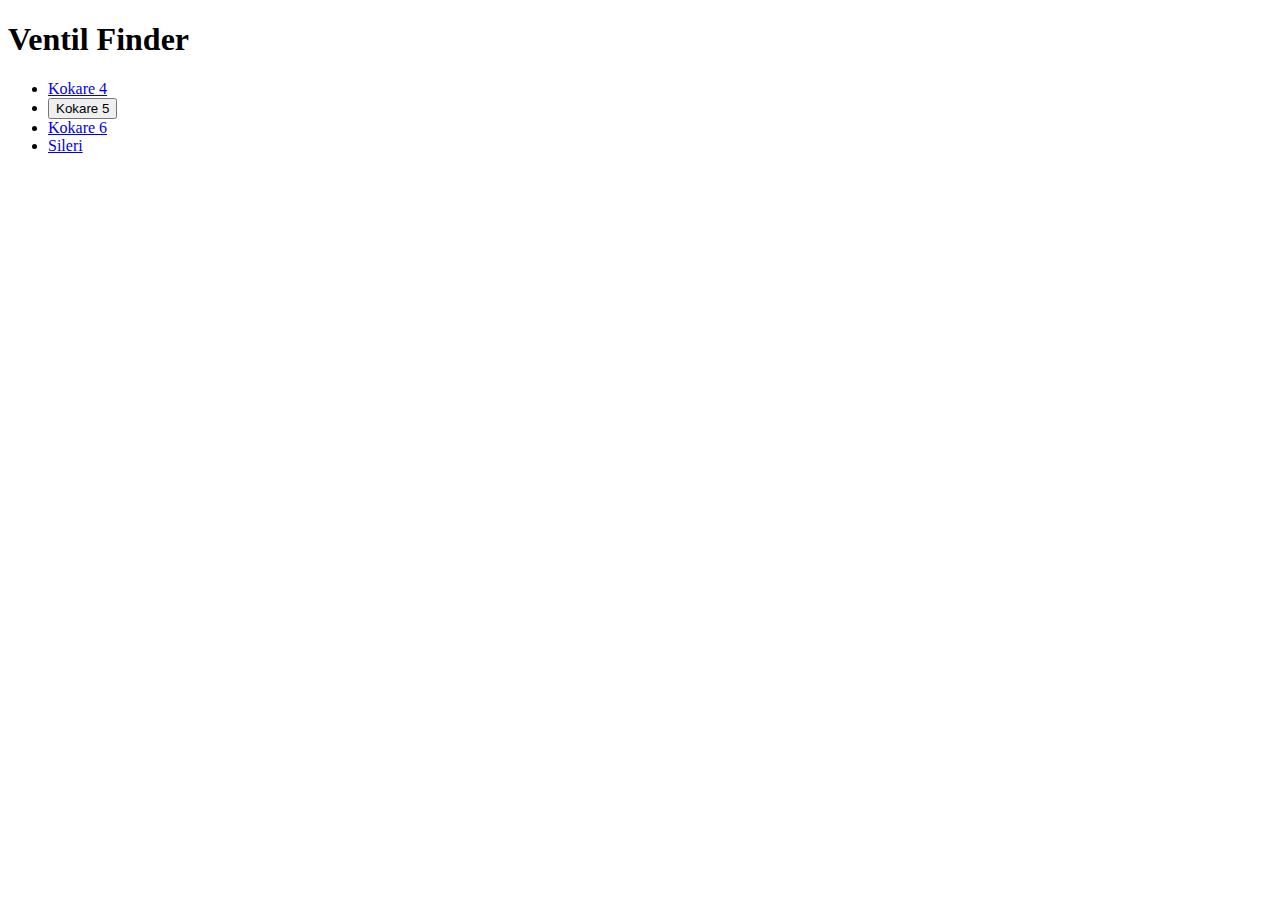
<file: index.html>
<!DOCTYPE html>
<html lang="en">
  <head>
    <meta charset="UTF-8" />
    <meta http-equiv="X-UA-Compatible" content="IE=edge" />
    <meta name="viewport" content="width=device-width, initial-scale=1.0" />
    <title>Ventil Finder</title>
  </head>
  <body>
    <h1>Ventil Finder</h1>
    <ul>
      <li><a href="#">Kokare 4</a></li>
      <li>
        <button onclick="document.location='./pages/kokare5/kokare5_startsida.html'">
          Kokare 5
        </button>
      </li>
      <li><a href="#">Kokare 6</a></li>
      <li><a href="#">Sileri</a></li>
    </ul>
  </body>
</html>
</file>
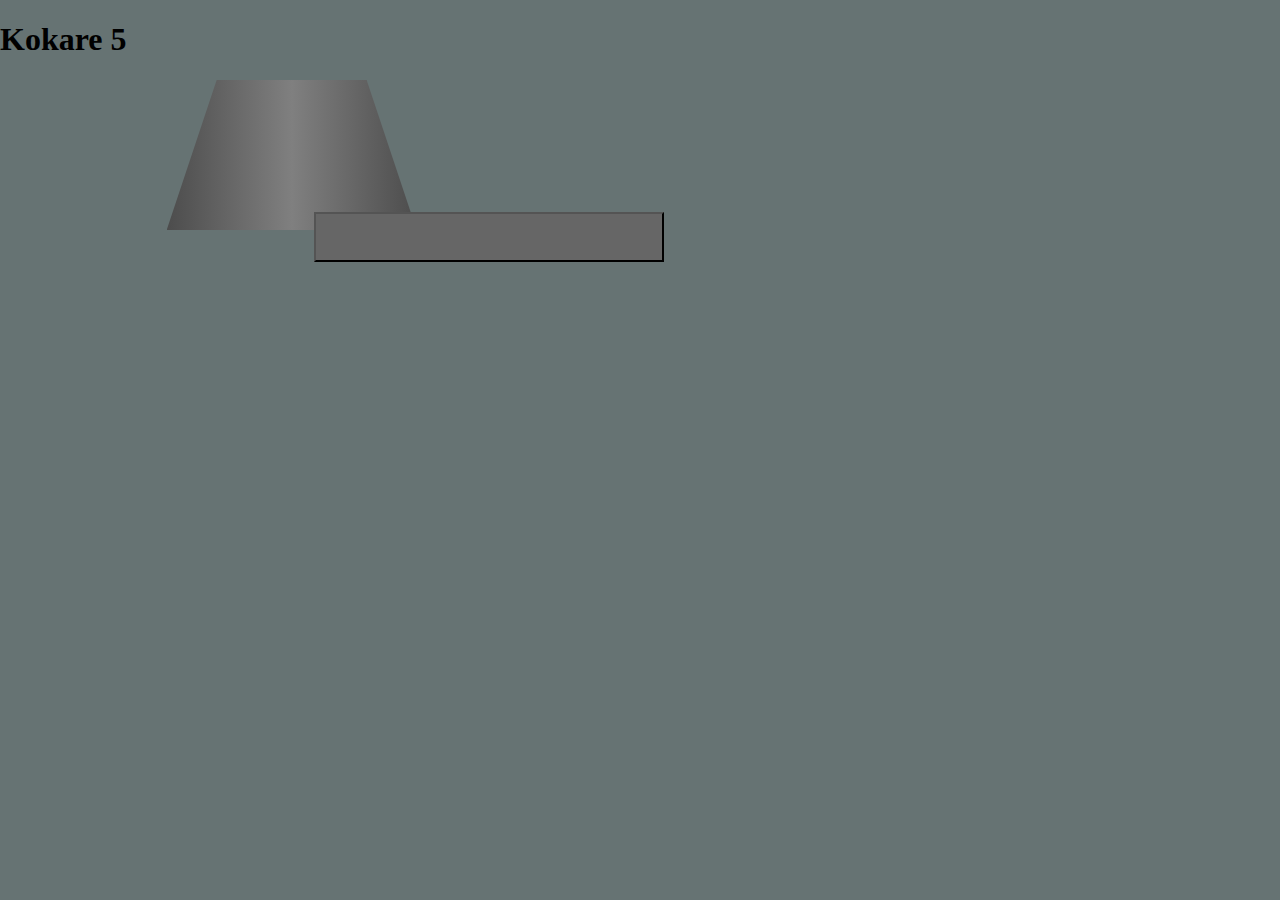
<file: links/kokare5.html>
<!DOCTYPE html>
<html lang="en">
<head>
    <meta charset="UTF-8">
    <meta http-equiv="X-UA-Compatible" content="IE=edge">
    <meta name="viewport" content="width=device-width, initial-scale=1.0">
    <title>Document</title>
    <link rel="stylesheet" href="../css/kokare5.css">
</head>
<body>
    <h1>Kokare 5</h1>
    <button id="flissilo" onclick="alert('Flissilon hittar du på 24 planet')"></button>
    <button id="k5_matarskruv" onclick="alert('TEST')"></button>
</body>
</html>
</file>
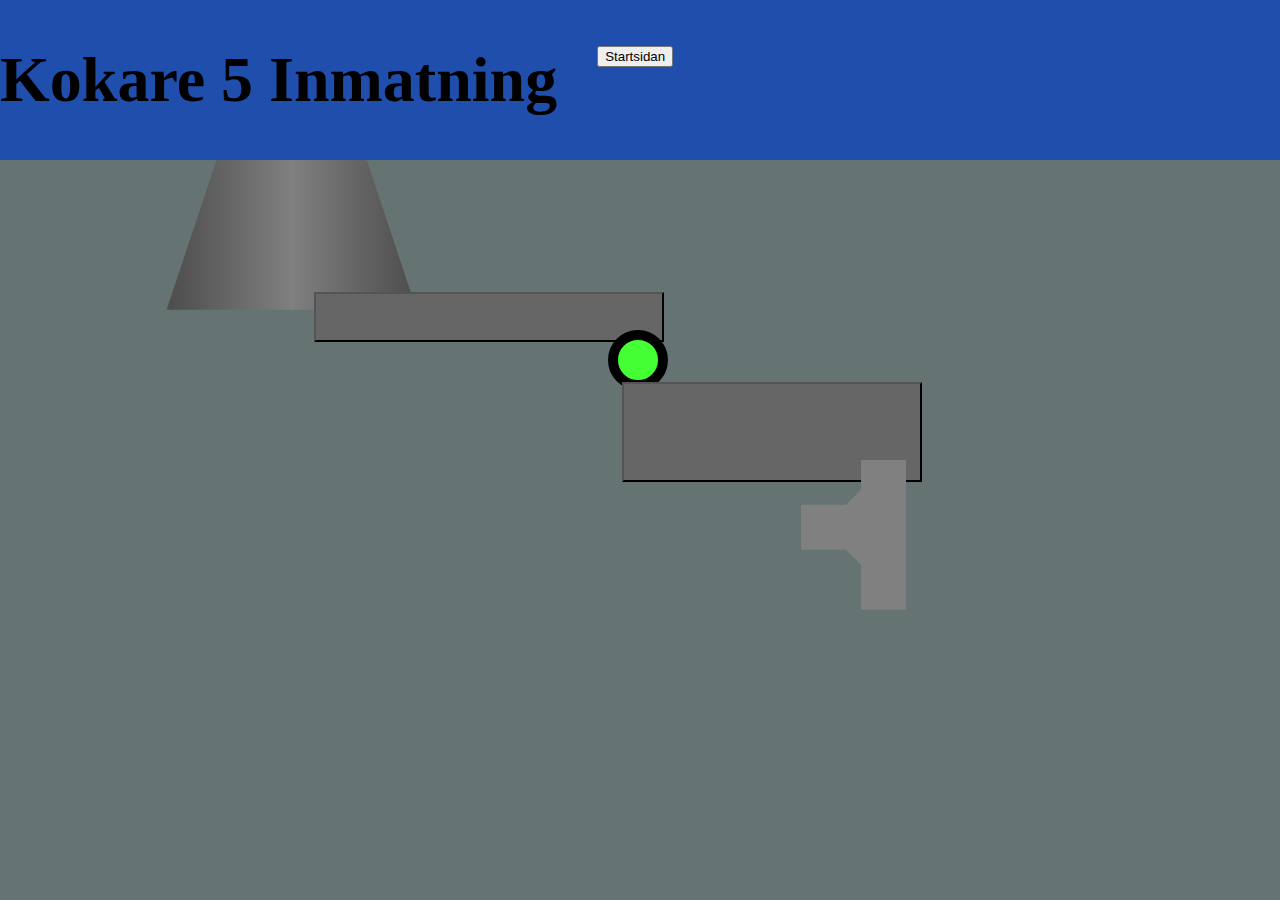
<file: pages/kokare5/kokare5_inmatning.html>
<html lang="en">
  <head>
    <meta charset="UTF-8" />
    <meta http-equiv="X-UA-Compatible" content="IE=edge" />
    <meta name="viewport" content="width=device-width, initial-scale=1.0" />
    <title>Kokare 5 Inmatning</title>
    <link rel="stylesheet" href="../../css/kokare5.css" />
  </head>
  <body>
    <nav id="kokare5_navbar">
      <h1>Kokare 5 Inmatning</h1>
      <ul>
        <li>
          <button
            onclick="document.location='../../../index.html'"
            id="btn_startsida"
          >
            Startsidan
          </button>
        </li> 
      </ul>
    </nav>
    <button
      id="flissilo"
      onclick="alert('Flissilon hittar du på 24 planet')"
    ></button>
    <button id="k5_matarskruv" onclick="alert('Flisskruv k5')"></button>
    <button id="lagtryck_kik" onclick="alert('Lågtrycks kik')"></button>
    <button id="basningskarl" onclick="alert('Basningskärl')"></button>
    <button id="pinnhjul" onclick="alert('Pinnhjulet')"></button>
  </body>
</html>
</file>
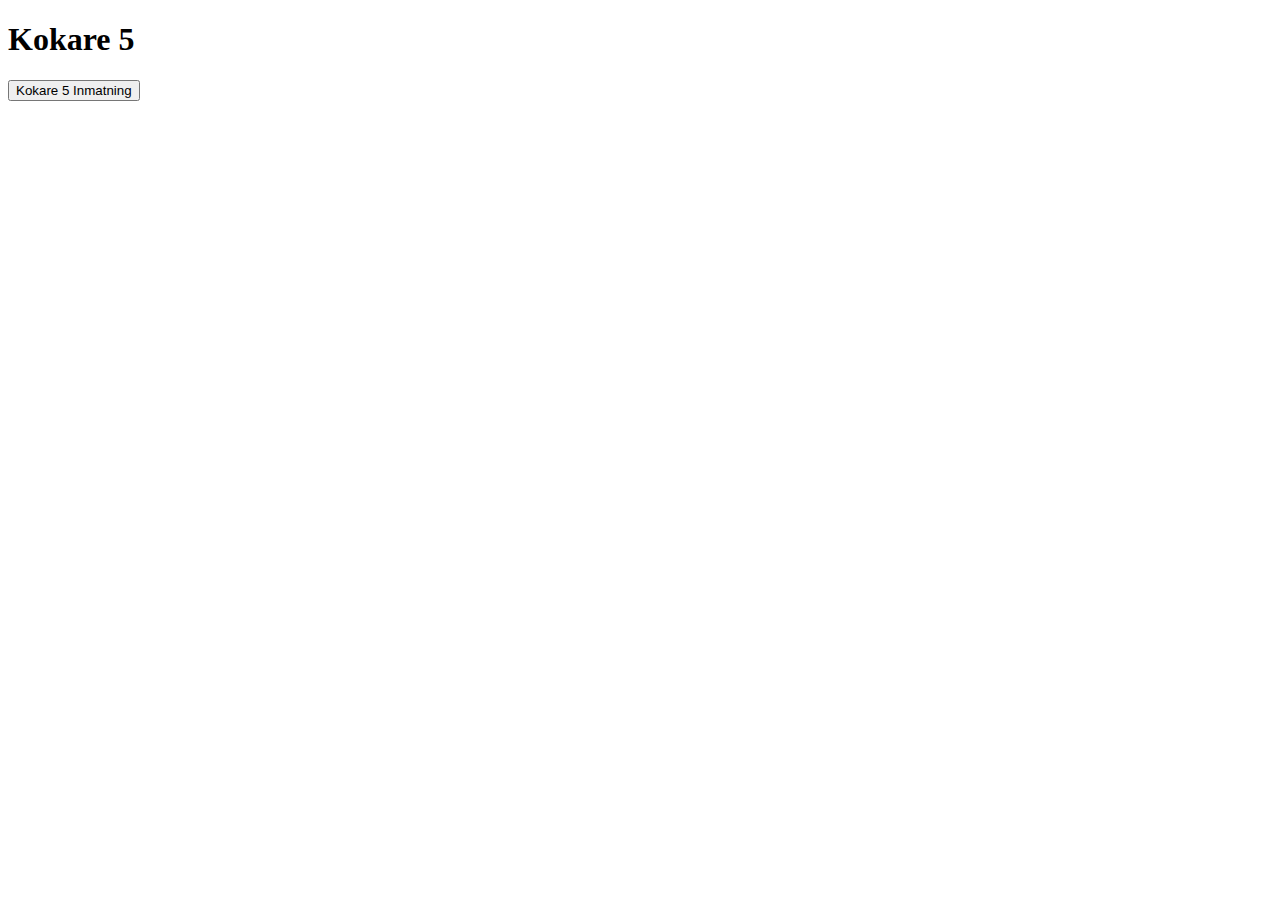
<file: pages/kokare5/kokare5_startsida.html>
<!DOCTYPE html>
<html lang="en">
<head>
    <meta charset="UTF-8">
    <meta http-equiv="X-UA-Compatible" content="IE=edge">
    <meta name="viewport" content="width=device-width, initial-scale=1.0">
    <title>Kokare 5 Startsida</title>
</head>
<body>
    <h1>Kokare 5</h1>
    <button onclick="document.location='kokare5_inmatning.html'">Kokare 5 Inmatning</button>
</body>
</html>
</file>
<file: css/kokare5.css>
/* clip-path: polygon(0 0, 49% 50%, 0 100%, 100% 100%, 50% 50%, 100% 0); path för ventiler
 */

body{
    background-color: hwb(180 40% 55%);
    margin: 0;
    padding: 0;
    
}
#kokare5_navbar{
    display:flex;
    flex-direction: row;
    background-color: hsl(220, 70%, 40%);
    font-size: 2rem;
}
ul li{
    list-style-type: none;
}
#flissilo{
    width: 15.625rem;
    height: 150px;
    background: linear-gradient(to right, hsl(0, 0%, 30%), hsl(0, 0%, 50%), hsl(0, 0%, 30%));
    clip-path: polygon(20% 0%, 80% 0%, 100% 100%, 0% 100%);
    position: relative;
    left: 12.5em;
    z-index: -0;
    border: 0px;
}
#flissilo:hover{
    cursor: pointer;
    background: linear-gradient(to right, hsl(0, 0%, 50%), hsl(0, 0%, 70%), hsl(0, 0%, 50%));
}
#k5_matarskruv{
    background-color: hsl(0, 0%, 40%);
    width: 350px;
    height: 50px;
    z-index: 2;
    position: relative;
    top: 30px;
    left: 60px;
}
#k5_matarskruv:hover{
    cursor: pointer;
    background-color: hsl(0, 0%, 60%);
}

#lagtryck_kik{
    background-color: hsl(115, 100%, 60%);
    width: 60px;
    height: 60px;
    z-index: 3;
    position: relative;
    border-radius: 100%;
    top:70px;
    border: solid hsl(0, 0%, 0%) 10px;
}
#lagtryck_kik:hover{
    cursor: pointer;
    background-color: hsl(115, 100%, 80%);
    border: solid hsl(0, 0%, 20%) 10px;
}
#basningskarl{
    background-color: hsl(0, 0%, 40%);
    width: 300px;
    height: 100px;
    position: relative;
    z-index: 4;
    top:170px;
    right:50px
}
#basningskarl:hover{
    cursor: pointer;
    background-color: hsl(0, 0%, 60%);
}
#pinnhjul{
    height: 150px;
    width: 150px;
    clip-path: polygon(70% 20%, 70% 0, 100% 0, 100% 100%, 70% 100%, 70% 70%, 60% 60%, 30% 60%, 30% 30%, 60% 30%);
    position: relative;
    top:300px;
    right: 220px;
    z-index: 5;
    background-color: hsl(0, 0%, 50%);
    border: 0px;
}
#pinnhjul:hover{
    cursor: pointer;
    background-color: hsl(0, 0%, 70%);
}
</file>
